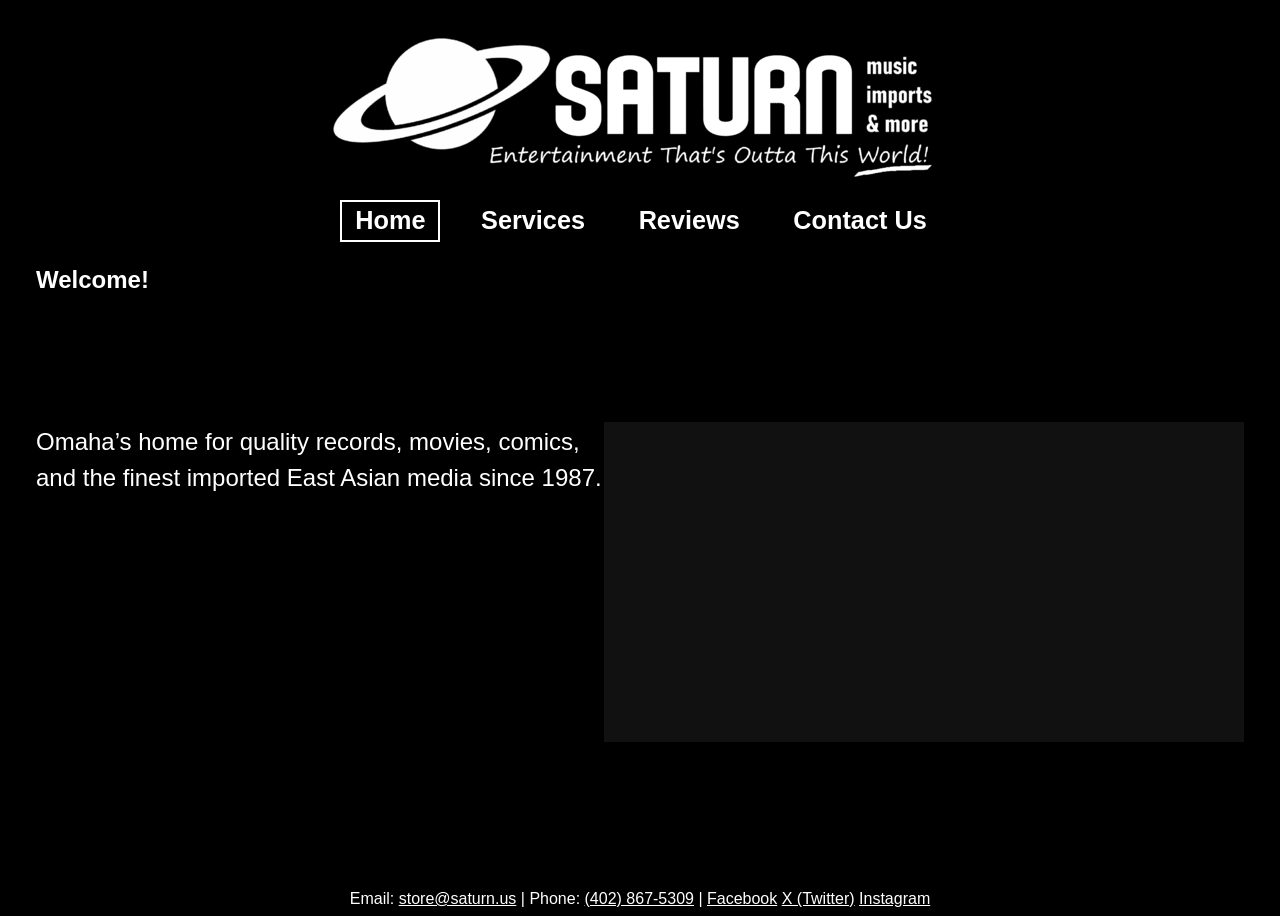
<file: index.html>
<!doctype html>
<html lang="en">
<head>
<!--

    Author: Daniel Oldham
    Date:   11/10/2025

    Filename: The individual files names as you create the pages
	
	Start project: Provided layout in CMIS 410
	These web pages are for educational purposes only - all content and information should be considered 
fictional.
  -->
   <meta charset="utf-8" />
   <title>SATURN</title>
   <link href="CSS/layout1.css" rel="stylesheet" />
</head>
<body>
  <header> 
	<a href="index.html"><img src="Images/saturn.png" alt="Saturn website logo" /></a>
	<nav>
		<ul>
			<li class="clicked"><a href="index.html">Home</a></li>
			<li><a href="services.html">Services</a></li>
			<li><a href="reviews.html">Reviews</a></li>
			<li><a href="contact.html">Contact Us</a></li>
		</ul>
	</nav>
	</header>
  <article> 
     <h1>Welcome!</h1>
		<video width="426" height="240" autoplay muted loop>
		<source src="videos/1024906115-preview.mp4" type="video/mp4">
		<source src="videos/1024906115-preview.ogv" type="video/ogg">
		Your browser does not support the video tag.
		</video>
     <h2>Omaha’s home for quality records, movies, comics, and the finest imported East Asian media since 1987.</h2>
</article>
  <footer>
      Email: <a href="mailto:store@saturn.us">store@saturn.us</a> | Phone: <a href="tel:+14028675309">(402) 867-5309</a> | <a href="https://www.facebook.com/Saturn_Omaha" target="_blank">Facebook</a> <a href="https://x.com/Saturn_Omaha" target="_blank">X (Twitter)</a> <a href="https://www.instagram.com/saturn.omaha" target="_blank">Instagram</a>
   </footer>
</body>


</html>
</file>
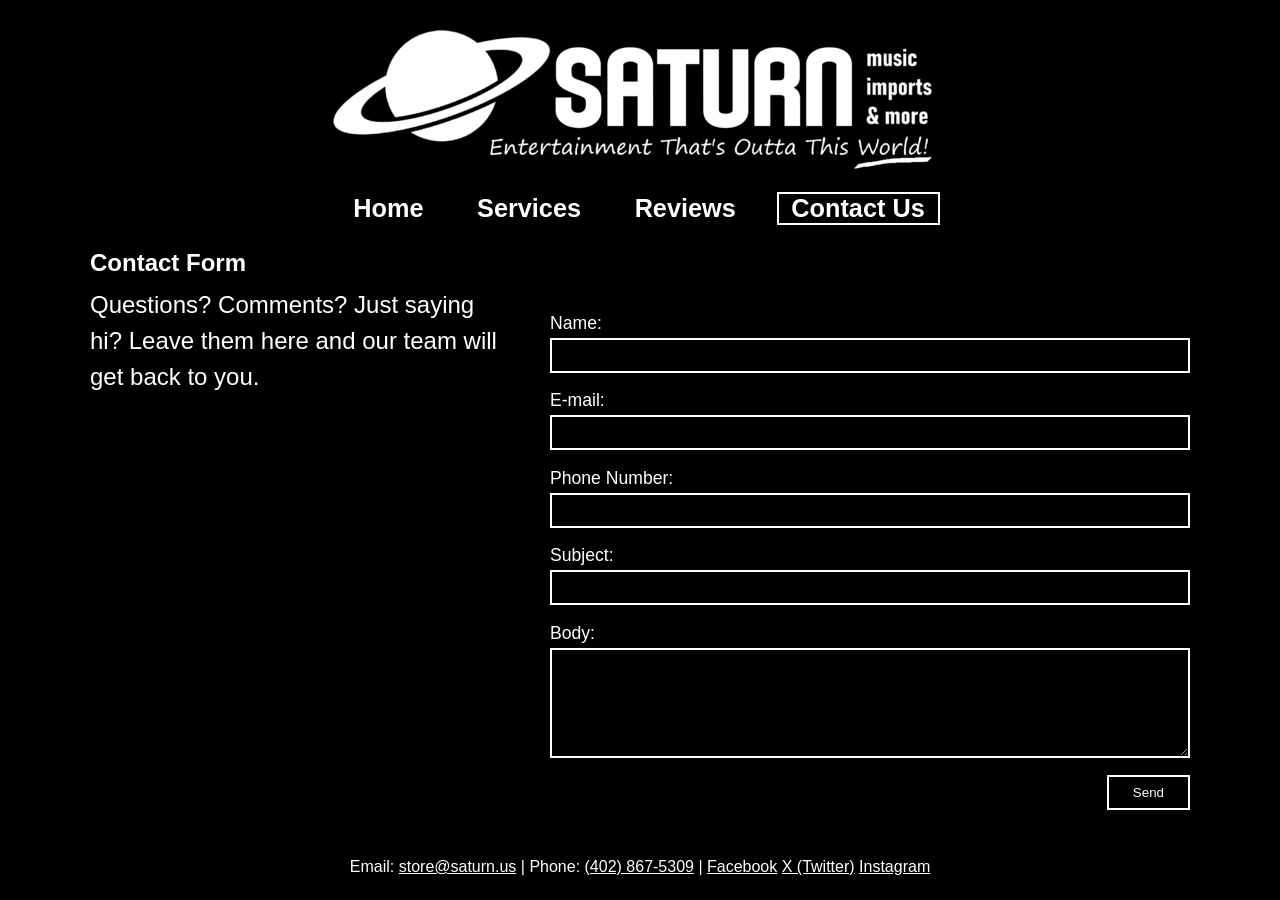
<file: contact.html>
<!doctype html>
<html lang="en">
<head>
<!--

    Author: Daniel Oldham
    Date:   11/24/2025

    Filename: reviews.html
	
	Start project: Provided layout in CMIS 410
	These web pages are for educational purposes only - all content and information should be considered 
fictional.
  -->
   <meta charset="utf-8" />
   <title>SATURN</title>
   <link href="CSS/layout4.css" rel="stylesheet" />
</head>
<body>
  <header> 
	<a href="index.html"><img src="Images/saturn.png" alt="Saturn website logo" /></a>
	<nav>
		<ul>
			<li><a href="index.html">Home</a></li>
			<li><a href="services.html">Services</a></li>
			<li><a href="reviews.html">Reviews</a></li>
			<li class="clicked"><a href="contact.html">Contact Us</a></li>
		</ul>
	</nav>
	</header>
  <article> 
     <h1>Contact Form</h1>
     <h2>Questions? Comments? Just saying hi? Leave them here and our team will get back to you.</h2>
	      <form action="#" method="post">
       <p>
         <label for="name">Name:</label><br>
         <input type="text" id="name" name="name" required>
       </p>

       <p>
         <label for="email">E-mail:</label><br>
         <input type="email" id="email" name="email" required>
       </p>

       <p>
         <label for="phone">Phone Number:</label><br>
         <input type="tel" id="phone" name="phone">
       </p>

       <p>
         <label for="subject">Subject:</label><br>
         <input type="text" id="subject" name="subject" required>
       </p>

       <p>
         <label for="body">Body:</label><br>
         <textarea id="body" name="body" rows="6" required></textarea>
       </p>

       <p>
         <button type="submit">Send</button>
       </p>
     </form>
</article>
  <footer>
      Email: <a href="mailto:store@saturn.us">store@saturn.us</a> | Phone: <a href="tel:+14028675309">(402) 867-5309</a> | <a href="https://www.facebook.com/Saturn_Omaha" target="_blank">Facebook</a> <a href="https://x.com/Saturn_Omaha" target="_blank">X (Twitter)</a> <a href="https://www.instagram.com/saturn.omaha" target="_blank">Instagram</a>
   </footer>
</body>

</html>
</file>
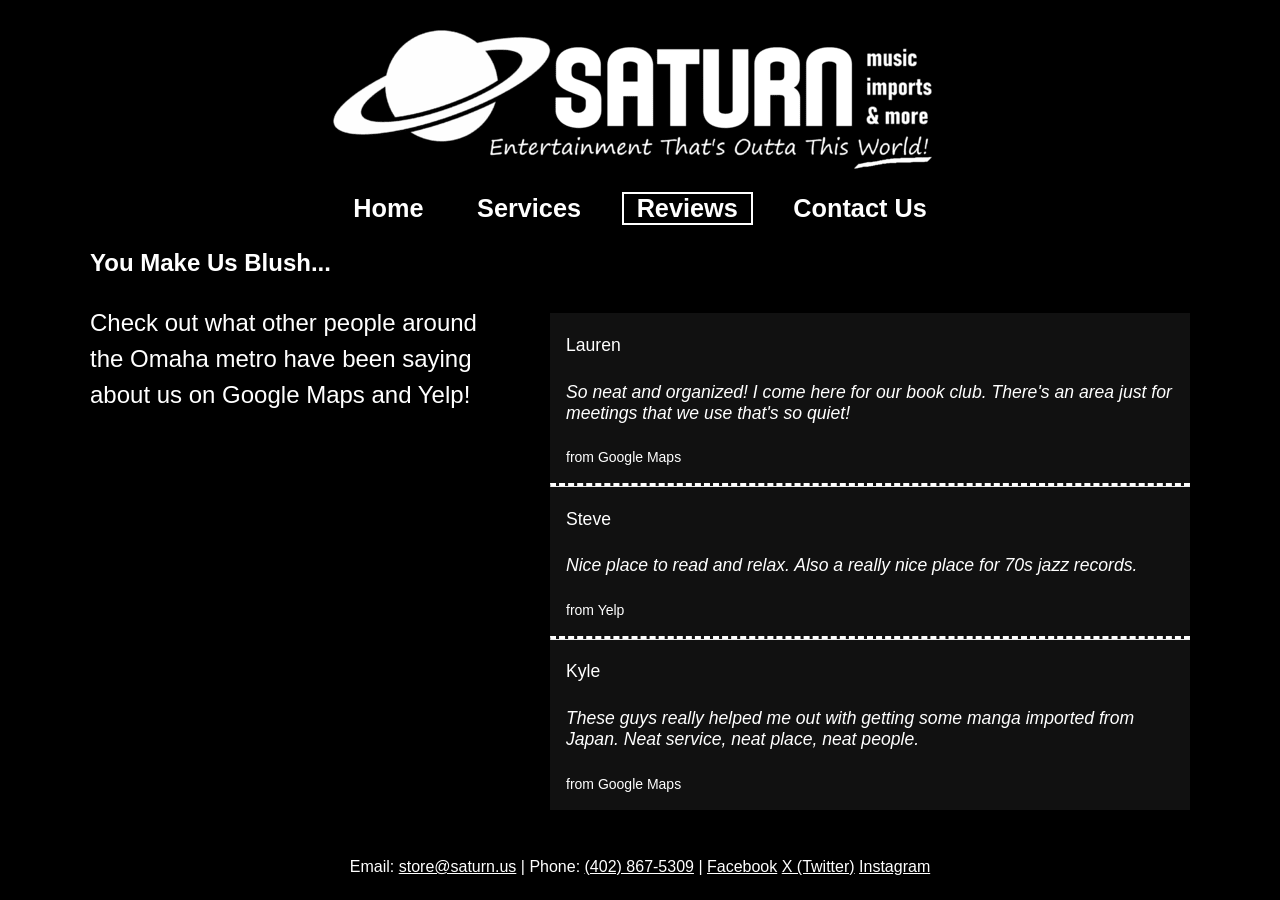
<file: reviews.html>
<!doctype html>
<html lang="en">
<head>
<!--

    Author: Daniel Oldham
    Date:   11/24/2025

    Filename: reviews.html
	
	Start project: Provided layout in CMIS 410
	These web pages are for educational purposes only - all content and information should be considered 
fictional.
  -->
   <meta charset="utf-8" />
   <title>SATURN</title>
   <link href="CSS/layout3.css" rel="stylesheet" />
</head>
<body>
  <header> 
	<a href="index.html"><img src="Images/saturn.png" alt="Saturn website logo" /></a>
	<nav>
		<ul>
			<li><a href="index.html">Home</a></li>
			<li><a href="services.html">Services</a></li>
			<li class="clicked"><a href="reviews.html">Reviews</a></li>
			<li><a href="contact.html">Contact Us</a></li>
		</ul>
	</nav>
	</header>
  <article> 
     <h1>You Make Us Blush...</h1>
     <h2>Check out what other people around the Omaha metro have been saying about us on Google Maps and Yelp!</h2>
	 		<div class="review">
				<p class="name">Lauren</p>
				<p class="text">So neat and organized! I come here for our book club. There's an area just for meetings that we use that's so quiet!</p>
				<p class="source">from Google Maps</p>
			<hr class="line">
				<p class="name">Steve</p>
				<p class="text">Nice place to read and relax. Also a really nice place for 70s jazz records.</p>
				<p class="source">from Yelp</p>
			<hr class="line">
				<p class="name">Kyle</p>
				<p class="text">These guys really helped me out with getting some manga imported from Japan. Neat service, neat place, neat people.</p>
				<p class="source">from Google Maps</p>
			</div>
</article>
  <footer>
      Email: <a href="mailto:store@saturn.us">store@saturn.us</a> | Phone: <a href="tel:+14028675309">(402) 867-5309</a> | <a href="https://www.facebook.com/Saturn_Omaha" target="_blank">Facebook</a> <a href="https://x.com/Saturn_Omaha" target="_blank">X (Twitter)</a> <a href="https://www.instagram.com/saturn.omaha" target="_blank">Instagram</a>
   </footer>
</body>


</html>
</file>
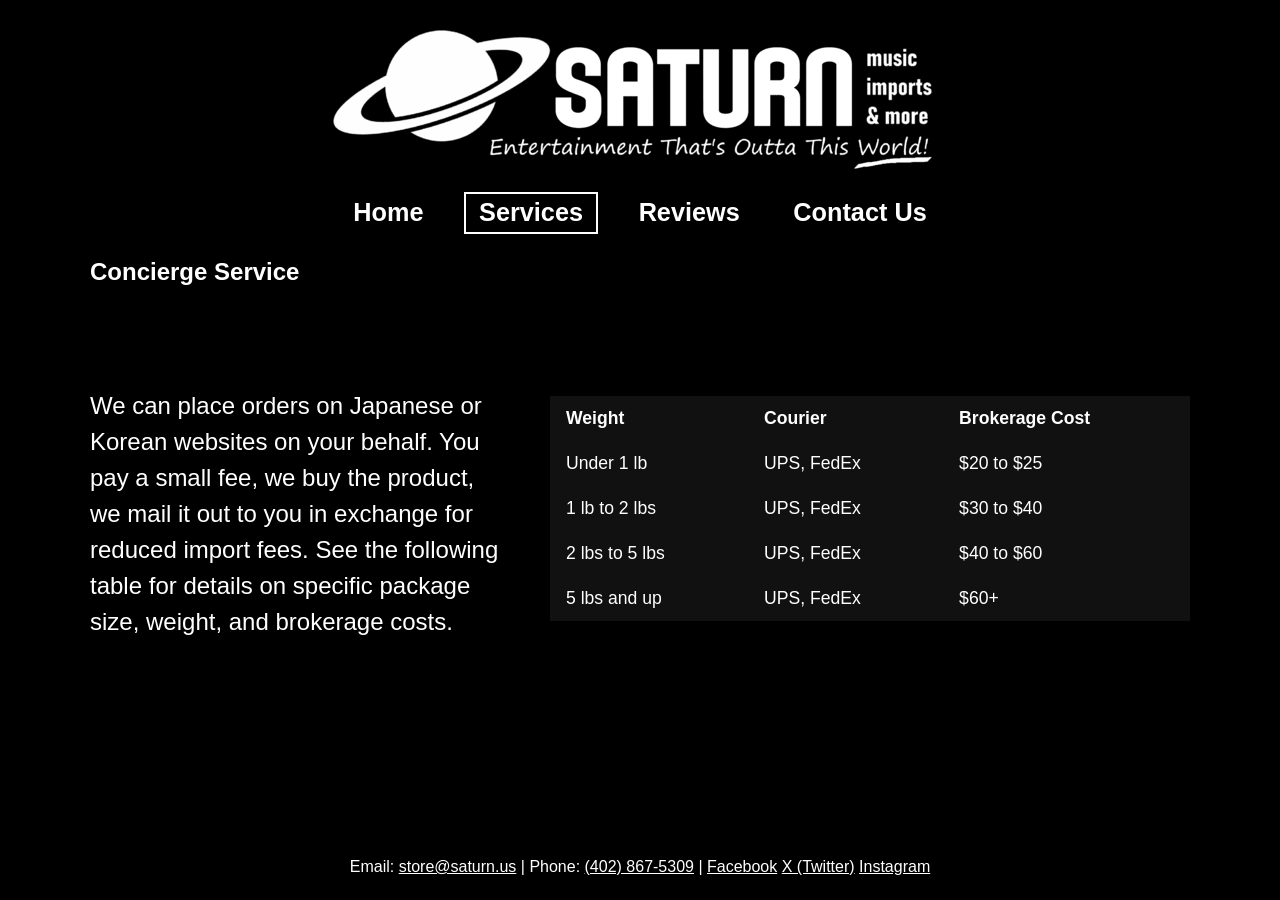
<file: services.html>
<!doctype html>
<html lang="en">
<head>
<!--

    Author: Daniel Oldham
    Date:   11/10/2025

    Filename: The individual files names as you create the pages
	
	Start project: Provided layout in CMIS 410
	These web pages are for educational purposes only - all content and information should be considered 
fictional.
  -->
   <meta charset="utf-8" />
   <title>SATURN</title>
   <link href="CSS/layout2.css" rel="stylesheet" />
</head>
<body>
  <header> 
	<a href="index.html"><img src="Images/saturn.png" alt="Saturn website logo" /></a>
	<nav>
		<ul>
			<li><a href="index.html">Home</a></li>
			<li class="clicked"><a href="services.html">Services</a></li>
			<li><a href="reviews.html">Reviews</a></li>
			<li><a href="contact.html">Contact Us</a></li>
		</ul>
	</nav>
	</header>
  <article> 
     <h1>Concierge Service</h1>
     <h2>We can place orders on Japanese or Korean websites on your behalf. You pay a small fee, we buy the product, we mail it out to you in exchange for reduced import fees. See the following table for details on specific package size, weight, and brokerage costs.</h2>
	 		<table>
			<tr>
				<th>Weight</th>
				<th>Courier</th>
				<th>Brokerage Cost</th>
			</tr>
			<tr>
				<td>Under 1 lb</td>
				<td>UPS, FedEx</td>
				<td>$20 to $25</td>
			</tr>
			<tr>
				<td>1 lb to 2 lbs</td>
				<td>UPS, FedEx</td>
				<td>$30 to $40</td>
			</tr>
			<tr>
				<td>2 lbs to 5 lbs</td>
				<td>UPS, FedEx</td>
				<td>$40 to $60</td>
			</tr>
			<tr>
				<td>5 lbs and up</td>
				<td>UPS, FedEx</td>
				<td>$60+</td>
			</tr>
		</table>
</article>
  <footer>
      Email: <a href="mailto:store@saturn.us">store@saturn.us</a> | Phone: <a href="tel:+14028675309">(402) 867-5309</a> | <a href="https://www.facebook.com/Saturn_Omaha" target="_blank">Facebook</a> <a href="https://x.com/Saturn_Omaha" target="_blank">X (Twitter)</a> <a href="https://www.instagram.com/saturn.omaha" target="_blank">Instagram</a>
   </footer>
</body>


</html>
</file>
<file: CSS/layout1.css>
@charset "utf-8";
/*
   Filename: index1

   This file contains the layout styles used in the  sample final project base html page.

*/
/* =============================================
	Base layout styles used by mobile devices
	up to 480px and cascaded to larger devices 
	unless superceded by other styles.
   =============================================
*/
html, body {
	background: #000;
	color: #fff;
}

a {
	color: #fff;
}

/* Page frame */
body {
	min-height: 100svh;
	display: grid;
	grid-template-rows: auto 1fr auto;
	font-family: Arial, Helvetica, sans-serif
}

body > header, article, footer {
	max-width: 1000px);
	margin-inline: auto;
	padding-inline: clamp(12px, 50%, 28px);
}

article {
	margin-block: clamp(24px, 50%, 24px);
}
v
footer {
	text-align: center;
	margin-bottom: clamp(24px, 50%, 56px);
}

/* Header nav */
header nav ul {
	display: flex;
	justify-content: center;
	align-items: center;
	gap: clamp(16px, 3vw, 28px);
	list-style: none;
	margin: 0.5rem 0 0;
	padding: 0;
}

header nav a {
	text-decoration: none;
	font-weight: 700;
	font-size: clamp(1.1rem, 1.1vw + 0.7rem, 1.6rem);
	padding: 0.4rem 0.8rem;
}

header nav li.clicked {
	border: 2px solid #fff;
}

/* Home Article */
article {
	display: grid;
	grid-template-columns: minmax(320px, 1fr) minmax(400px, 640px);
	gap: clamp(0px, 50%, 0px);
	align-items: start;
	justify-content: center;
	grid-auto-flow: dense;
}

article > h1 {
	grid-column: 1 / -1;
	margin: 0 0 0.25rem;
}

article > h2, p, ul, ol, div:not(:has(video)) {
	grid-column: 1 / 2;
	margin: 0.15rem 0 0.5rem;
	line-height: 1.5;
	font-weight: 500;
}

article > video {
	grid-column: 2 / 3;
	width: 100%;
	height: auto;
	display: block;
	background: #111;
}

/* =============================================
	Tablet layout styles used by devices
	481px to 768px and cascaded to larger 
	devices.
   =============================================
*/
@media (max-width: 768px) {
	article {
		grid-template-columns: 1fr;
  }

	article > video {
		grid-column: 1 / -1;
  }
}

/* =============================================
	Desktop layout styles used by  devices
	769px and larger.
   =============================================
*/
@media (min-width: 769px) {
	body {
		background: transparent;
		box-shadow: none;
		-webkit-box-shadow: none;
		-moz-box-shadow: none;
  }
}
</file>
<file: CSS/layout4.css>
@charset "utf-8";
/*
   Filename: index1

   This file contains the layout styles used in the  sample final project base html page.

*/
/* =============================================
	Base layout styles used by mobile devices
	up to 480px and cascaded to larger devices 
	unless superceded by other styles.
   =============================================
*/
html, body {
	background: #000;
	color: #fff;
}

a {
	color: #fff;
}

/* Page frame */
body {
	margin: 0;
	min-height: 100svh;
	display: grid;
	grid-template-rows: auto 1fr auto;
	font-family: Arial, Helvetica, sans-serif
}

body > header, article, footer {
	max-width: 1100px;
	margin-inline: auto;
	padding-inline: clamp(12px, 50%, 28px);
}

article {
	margin-block: clamp(24px, 50%, 24px);
}

footer {
	text-align: center;
	margin-bottom: clamp(24px, 50%, 0px);
}

/* Header nav */
header nav ul {
	display: flex;
	justify-content: center;
	align-items: center;
	gap: clamp(16px, 3vw, 28px);
	list-style: none;
	margin: 0.5rem 0 0;
	padding: 0;
}

header nav a {
	text-decoration: none;
	font-weight: 700;
	font-size: clamp(1.1rem, 1.1vw + 0.7rem, 1.6rem);
	padding: 0.4rem 0.8rem;
}

header nav li.clicked {
	border: 2px solid #fff;
}

/* Home Article */
article {
	display: grid;
	grid-template-columns: minmax(320px, 1fr) minmax(400px, 640px);
	column-gap: 3rem;
	align-items: start;
	text-align: left;
}

article > h1 {
	grid-column: 1 / -1;
	grid-row: 1;
	margin: 0 0 0.25rem;
}

article > h2 {
	grid-column: 1 / 2;
	grid-row: 2;
	margin: 0 0 0rem;
	line-height: 1.5;
	font-weight: 500;
}

article > form {
	grid-column: 2 / 3;
	grid-row: 2;
	margin-top: 0.5rem;
	width: 100%;
	font-size: 1.1rem;
	background: #000;
}

article > form input[type="text"],
article > form input[type="email"],
article > form input[type="tel"],
article > form textarea {
    display: block;
    width: 100%;
    max-width: 100%;
    box-sizing: border-box;
    padding: 0.5rem;
    margin-top: 0.25rem;
    background-color: #000;
    color: #fff;
    border: 2px solid #fff;
}

article > form input[type="text"]:focus,
article > form input[type="email"]:focus,
article > form input[type="tel"]:focus,
article > form textarea:focus {
    outline: none;
    border-color: #808080;
}

article > form button[type="submit"] {
    display: block;
    margin-top: 0.75rem;
    margin-left: auto;
    padding: 0.5rem 1.5rem;

    background-color: #000;
    color: #fff;
    border: 2px solid #fff;
    cursor: pointer;
}

article > form button[type="submit"]:hover,
article > form button[type="submit"]:focus {
    outline: none;
    background-color: #111;
    border-color: #808080;
}


/* =============================================
	Tablet layout styles used by devices
	481px to 768px and cascaded to larger 
	devices.
   =============================================
*/
@media (max-width: 768px) {
	article {
		grid-template-columns: 1fr;
  }

	article > form {
		grid-column: 1 / -1;
  }
}

/* =============================================
	Desktop layout styles used by  devices
	769px and larger.
   =============================================
*/
@media (min-width: 769px) {
	body {
		background: transparent;
		box-shadow: none;
		-webkit-box-shadow: none;
		-moz-box-shadow: none;
  }
}
</file>
<file: CSS/layout3.css>
@charset "utf-8";
/*
   Filename: index1

   This file contains the layout styles used in the  sample final project base html page.

*/
/* =============================================
	Base layout styles used by mobile devices
	up to 480px and cascaded to larger devices 
	unless superceded by other styles.
   =============================================
*/
html, body {
	background: #000;
	color: #fff;
}

a {
	color: #fff;
}

/* Page frame */
body {
	margin: 0;
	min-height: 100svh;
	display: grid;
	grid-template-rows: auto 1fr auto;
	font-family: Arial, Helvetica, sans-serif
}

body > header, article, footer {
	max-width: 1100px;
	margin-inline: auto;
	padding-inline: clamp(12px, 50%, 28px);
}

article {
	margin-block: clamp(24px, 50%, 24px);
}

footer {
	text-align: center;
	margin-bottom: clamp(24px, 50%, 0px);
}

/* Header nav */
header nav ul {
	display: flex;
	justify-content: center;
	align-items: center;
	gap: clamp(16px, 3vw, 28px);
	list-style: none;
	margin: 0.5rem 0 0;
	padding: 0;
}

header nav a {
	text-decoration: none;
	font-weight: 700;
	font-size: clamp(1.1rem, 1.1vw + 0.7rem, 1.6rem);
	padding: 0.4rem 0.8rem;
}

header nav li.clicked {
	border: 2px solid #fff;
}

/* Home Article */
article {
	display: grid;
	grid-template-columns: minmax(320px, 1fr) minmax(400px, 640px);
	column-gap: 3rem;
	align-items: start;
	text-align: left;
}

article > h1 {
	grid-column: 1 / -1;
	grid-row: 1;
	margin: 0 0 0.25rem;
}

article > h2 {
	grid-column: 1 / 2;
	grid-row: 2;
	margin: 0 0 0rem;
	line-height: 1.5;
	font-weight: 500;
}

article > div {
	grid-column: 2 / 3;
	grid-row: 2;
	margin-top: 0.5rem;
	width: 100%;
	font-size: 1.1rem;
	border-collapse: collapse;
	background: #111;
}

.text {
	display: flex;
	align-items: center;
	font-style: italic;
}

.source {
	font-size: 14px;
}

hr.line {
	border-top: 3px dashed #FFF;
}

.name, .text, .source {
	padding: 0.25rem 1rem;
}

/* =============================================
	Tablet layout styles used by devices
	481px to 768px and cascaded to larger 
	devices.
   =============================================
*/
@media (max-width: 768px) {
	article {
		grid-template-columns: 1fr;
  }

	article > video {
		grid-column: 1 / -1;
  }
}

/* =============================================
	Desktop layout styles used by  devices
	769px and larger.
   =============================================
*/
@media (min-width: 769px) {
	body {
		background: transparent;
		box-shadow: none;
		-webkit-box-shadow: none;
		-moz-box-shadow: none;
  }
}
</file>
<file: CSS/layout2.css>
@charset "utf-8";
/*
   Filename: index1

   This file contains the layout styles used in the  sample final project base html page.

*/
/* =============================================
	Base layout styles used by mobile devices
	up to 480px and cascaded to larger devices 
	unless superceded by other styles.
   =============================================
*/
html, body {
	background: #000;
	color: #fff;
}

a {
	color: #fff;
}

/* Page frame */
body {
	margin: 0;
	min-height: 100svh;
	display: grid;
	grid-template-rows: auto 1fr auto;
	font-family: Arial, Helvetica, sans-serif
}

body > header, article, footer {
	max-width: 1100px;
	margin-inline: auto;
	padding-inline: clamp(12px, 50%, 28px);
}

article {
	margin-block: clamp(24px, 50%, 24px);
}

footer {
	text-align: center;
	margin-bottom: clamp(24px, 50%, 0px);
}

/* Header nav */
header nav ul {
	display: flex;
	justify-content: center;
	align-items: center;
	gap: clamp(16px, 3vw, 28px);
	list-style: none;
	margin: 0.5rem 0 0;
	padding: 0;
}

header nav a {
	text-decoration: none;
	font-weight: 700;
	font-size: clamp(1.1rem, 1.1vw + 0.7rem, 1.6rem);
	padding: 0.4rem 0.8rem;
}

header nav li.clicked {
	border: 2px solid #fff;
}

/* Home Article */
article {
	display: grid;
	grid-template-columns: minmax(320px, 1fr) minmax(400px, 640px);
	column-gap: 3rem;
	align-items: start;
	text-align: left;
}

article > h1 {
	grid-column: 1 / -1;
	grid-row: 1;
	margin: 0 0 0.25rem;
}

article > h2, p, ul, ol, div:not(:has(table)) {
	grid-column: 1 / 2;
	grid-row: 2;
	margin: 0 0 6rem;
	line-height: 1.5;
	font-weight: 500;
}

article > table {
	grid-column: 2 / 3;
	grid-row: 2;
	margin-top: 0.5rem;     /* space between the top of the column and table */
	width: 100%;            /* fill the right column */
	font-size: 1.1rem;      /* bump text size */
	border-collapse: collapse;
	background: #111;
}

article > table th,
article > table td {
	padding: 0.75rem 1rem;
}

/* =============================================
	Tablet layout styles used by devices
	481px to 768px and cascaded to larger 
	devices.
   =============================================
*/
@media (max-width: 768px) {
	article {
		grid-template-columns: 1fr;
  }

	article > video {
		grid-column: 1 / -1;
  }
}

/* =============================================
	Desktop layout styles used by  devices
	769px and larger.
   =============================================
*/
@media (min-width: 769px) {
	body {
		background: transparent;
		box-shadow: none;
		-webkit-box-shadow: none;
		-moz-box-shadow: none;
  }
}
</file>
